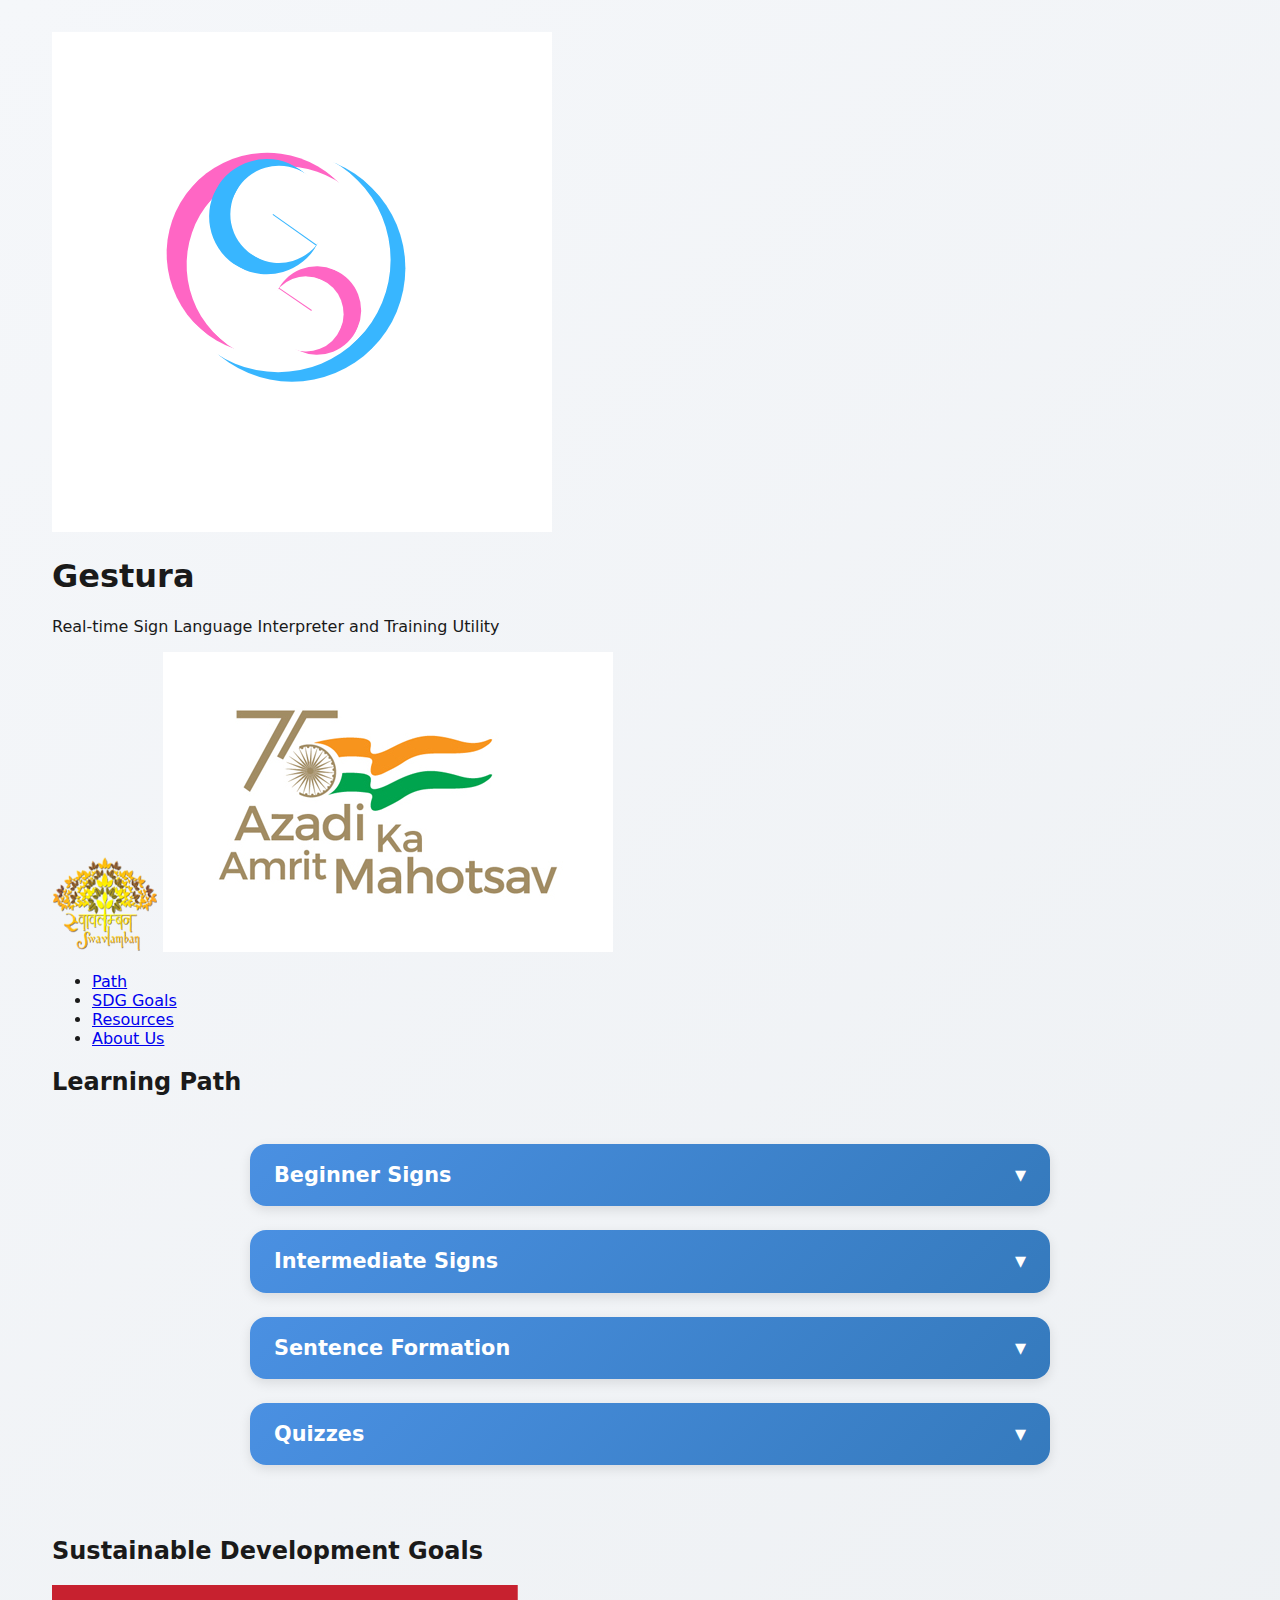
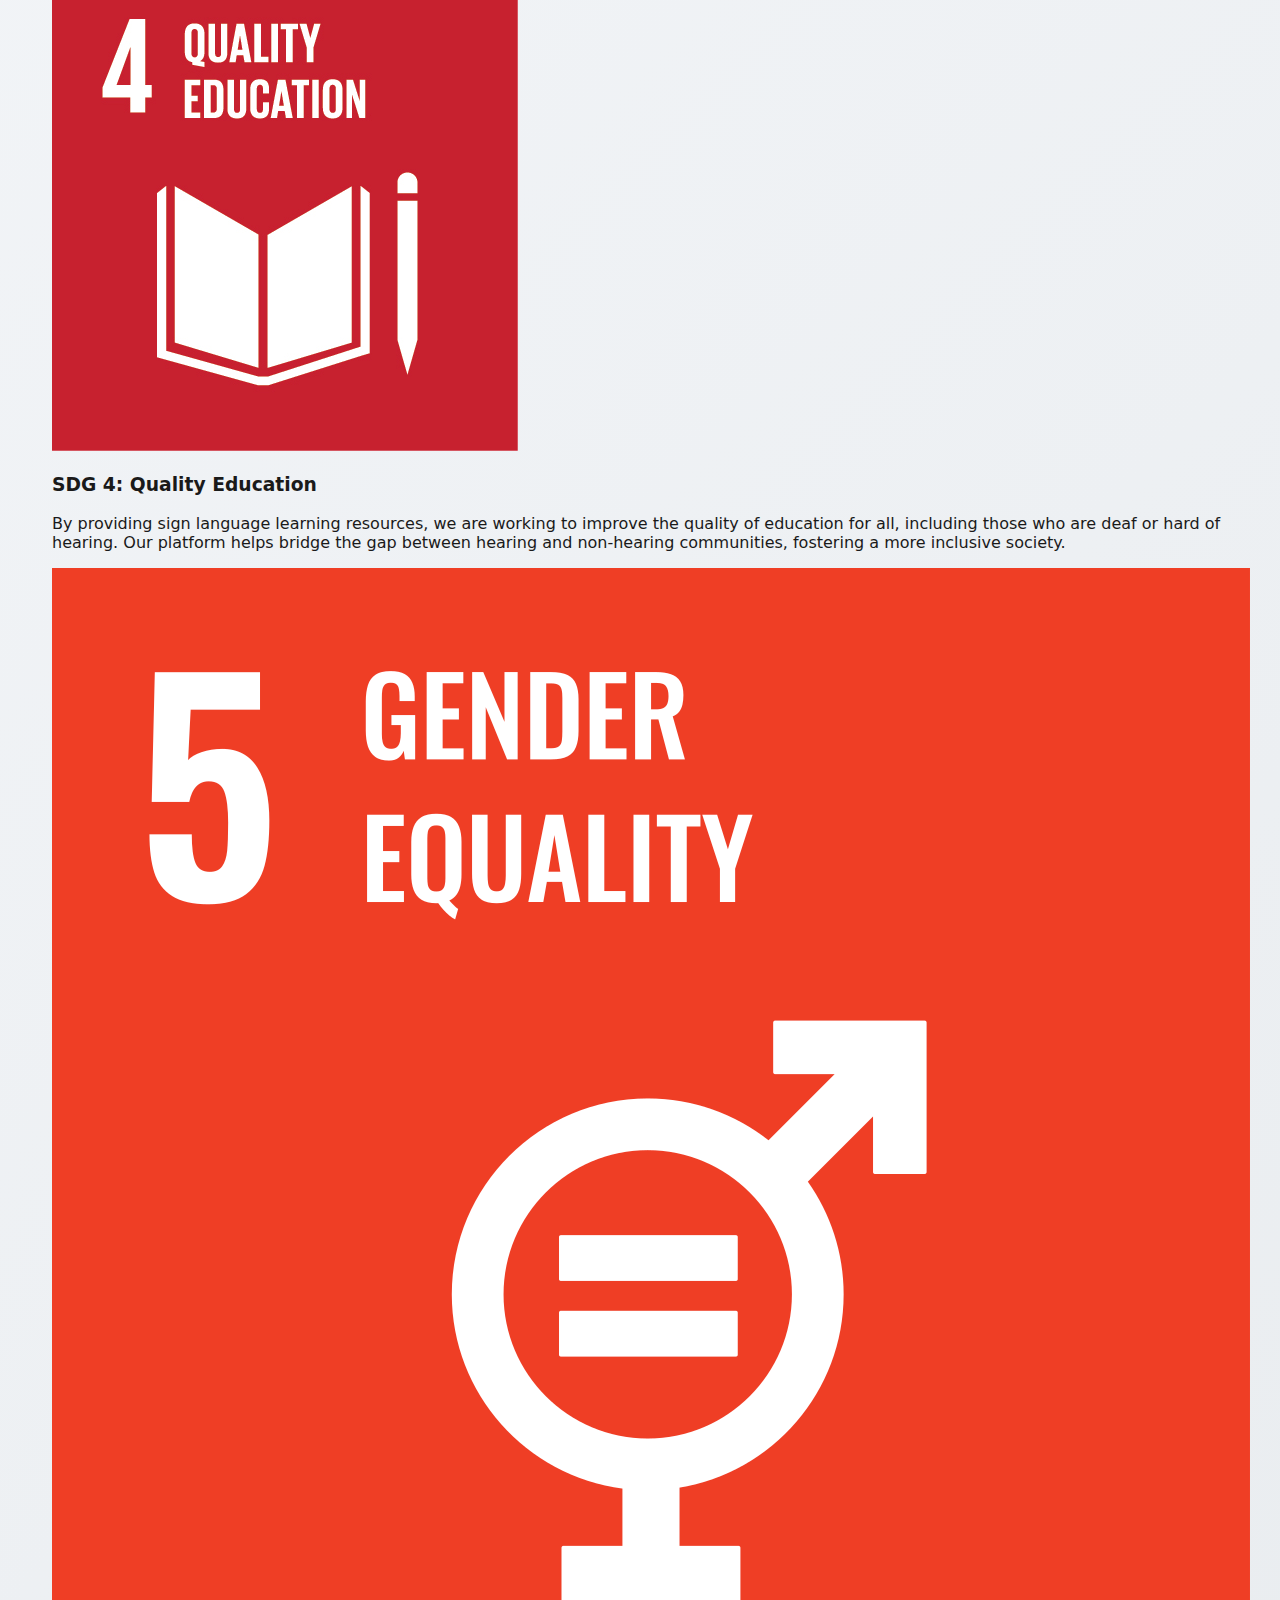
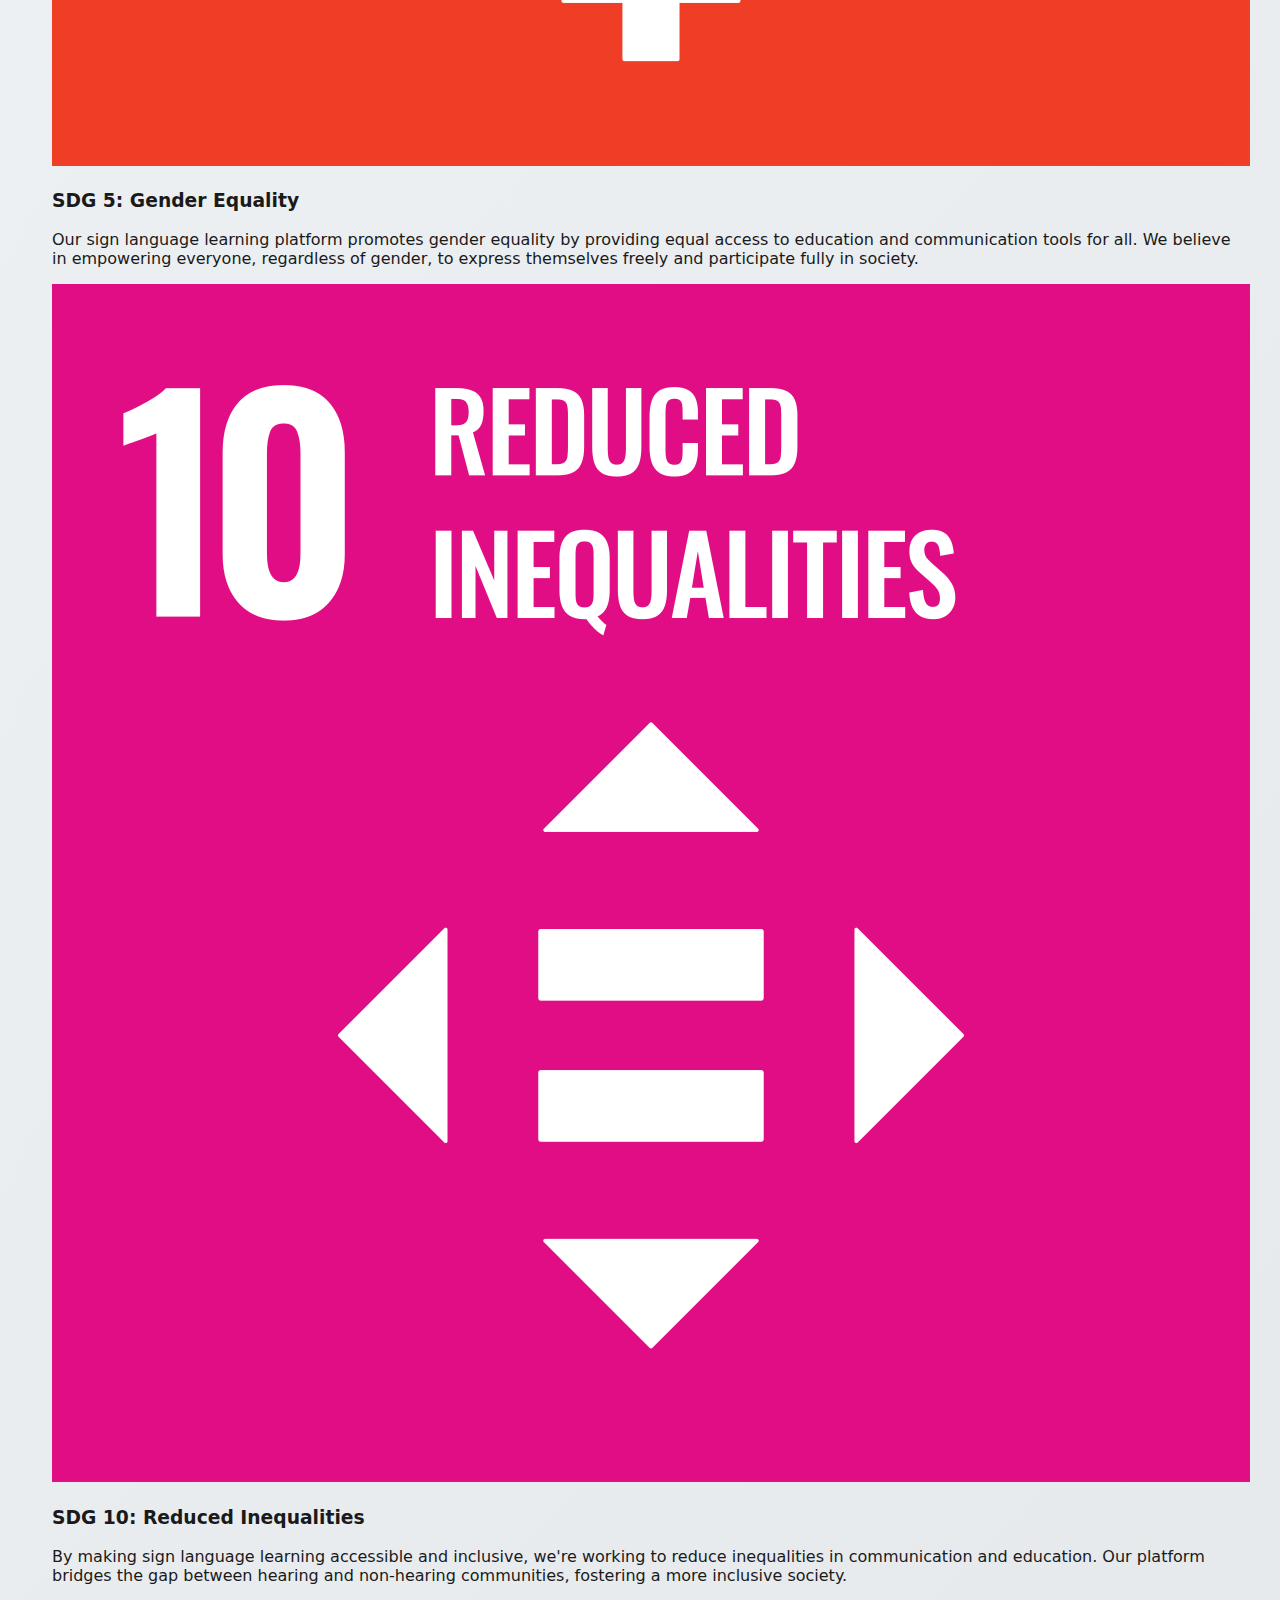
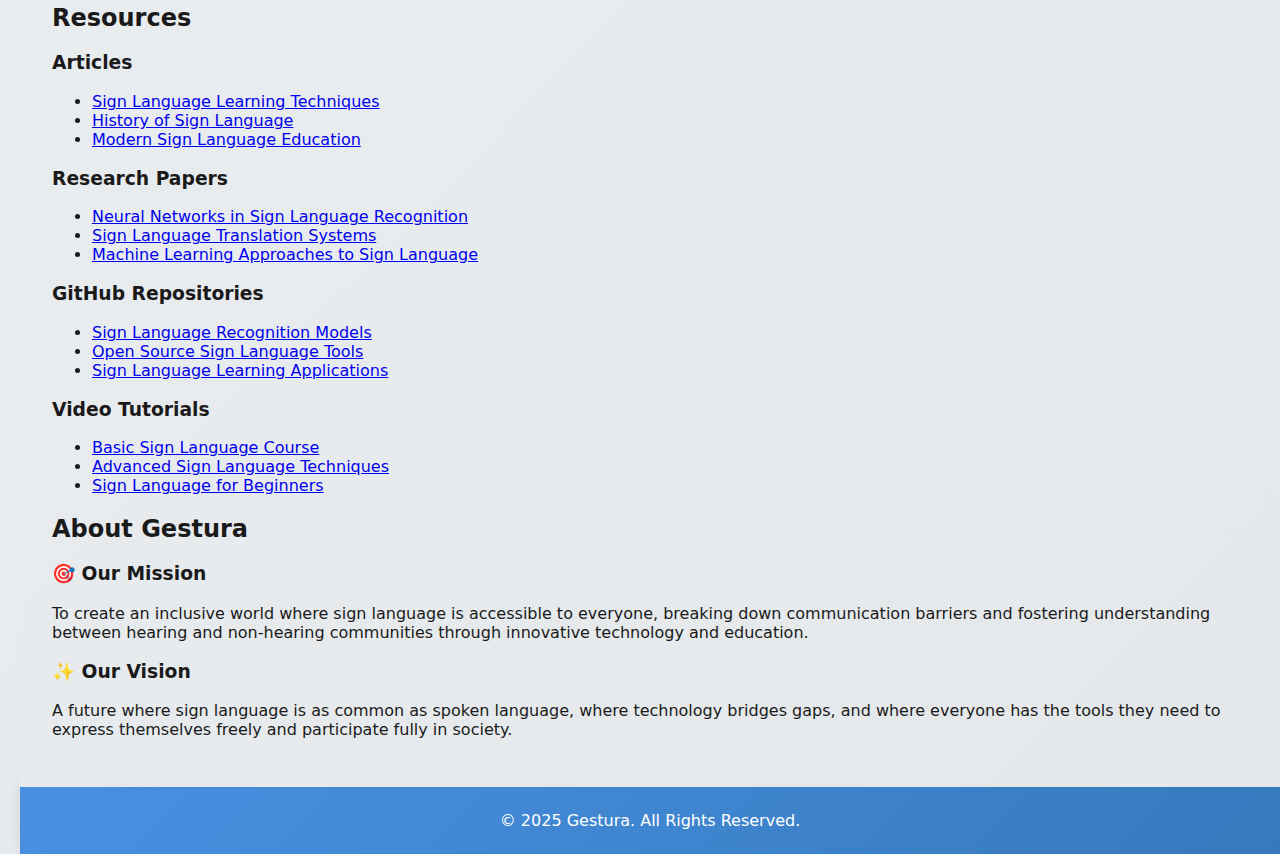
<file: index.html>
<!DOCTYPE html>
<html lang="en">
<head>
    <meta charset="UTF-8" />
    <meta name="viewport" content="width=device-width, initial-scale=1.0" />
    <title>Gestura - Learn Sign Language</title>
    <link rel="stylesheet" type="text/css" href="./styles.css" />
</head>
<body>
    <!-- Main Content -->
    <div class="main-container">
        <!-- Combined Navbar and Hero Section -->
        <div class="hero-split-container">
            <div class="nav-container">
                <img src="assets/gesturalogo.png" alt="Gestura Logo" class="logo" />
                <div class="brand-text">
                    <h1>Gestura</h1>
                    <p class="subtext">Real-time Sign Language Interpreter and Training Utility</p>
                </div>
                <div class="spacer"></div>
                <img src="assets/swavlamban.png" alt="Swavlamban" class="nav-image" />
                <img src="assets/azadi.jpg" alt="Azadi" class="nav-image" />
            </div>
        </div>

        <!-- Tab Navigation -->
        <div class="tab-nav-wrapper">
            <nav class="tab-nav">
                <ul>
                    <li class="active"><a href="#lessons-section">Path</a></li>
                    <li><a href="#sdg-section">SDG Goals</a></li>
                    <li><a href="#resources-section">Resources</a></li>
                    <li><a href="#about-section">About Us</a></li>
                </ul>
            </nav>
        </div>

        <!-- Content Sections -->
        <div class="content-sections">
        <!-- Lessons Section -->
            <div id="lessons-section" class="lessons-section">
                <h2>Learning Path</h2>
                <div class="lessons-container">
                        <div class="lessons-content">
                            <div class="dropdown-container">
                                <!-- Beginner Signs -->
                                <div class="dropdown">
                                    <div class="dropdown-header" onclick="toggleDropdown('beginner-signs')">
                                        <h2>Beginner Signs</h2>
                                        <span class="dropdown-arrow">▼</span>
                                    </div>
                                    <div class="dropdown-content" id="beginner-signs">
                                        <div class="grid-layout">
                                            <!-- Items will be populated by JavaScript -->
                                        </div>
                                    </div>
                                </div>

                                <!-- Intermediate Signs -->
                                <div class="dropdown">
                                    <div class="dropdown-header" onclick="toggleDropdown('intermediate-signs')">
                                        <h2>Intermediate Signs</h2>
                                        <span class="dropdown-arrow">▼</span>
                                    </div>
                                    <div class="dropdown-content" id="intermediate-signs">
                                        <div class="grid-layout">
                                            <!-- Items will be populated by JavaScript -->
                                        </div>
                                    </div>
                                </div>

                                <!-- Sentence Formation -->
                                <div class="dropdown">
                                    <div class="dropdown-header" onclick="toggleDropdown('sentence-formation')">
                                        <h2>Sentence Formation</h2>
                                        <span class="dropdown-arrow">▼</span>
                                    </div>
                                    <div class="dropdown-content" id="sentence-formation">
                                        <div class="grid-layout">
                                            <!-- Items will be populated by JavaScript -->
                                        </div>
                                    </div>
                                </div>

                                <!-- Quizzes -->
                                <div class="dropdown">
                                    <div class="dropdown-header" onclick="toggleDropdown('quizzes')">
                                        <h2>Quizzes</h2>
                                        <span class="dropdown-arrow">▼</span>
                                    </div>
                                    <div class="dropdown-content" id="quizzes">
                                        <div class="grid-layout">
                                            <!-- Items will be populated by JavaScript -->
                                        </div>
                                    </div>
                                </div>
                            </div>
                        </div>
                    
                </div>
            </div>

        <!-- New Sections for each tab -->
            <div id="sdg-section" class="sdg-section">
                <h2>Sustainable Development Goals</h2>
                <div class="sdg-container">
                    <div class="sdg-item">
                        <div class="sdg-image">
                            <img src="assets/sdg4.jpg" alt="SDG 10 - Reduced Inequalities" />
                        </div>
                        <div class="sdg-content">
                            <h3>SDG 4: Quality Education</h3>
                            <p>By providing sign language learning resources, we are working to improve the quality of education for all, including those who are deaf or hard of hearing. Our platform helps bridge the gap between hearing and non-hearing communities, fostering a more inclusive society.</p>
                        </div>
                    </div>
                    <div class="sdg-item">
                        <div class="sdg-image">
                            <img src="assets/sdg5.png" alt="SDG 5 - Gender Equality" />
                        </div>
                        <div class="sdg-content">
                            <h3>SDG 5: Gender Equality</h3>
                            <p>Our sign language learning platform promotes gender equality by providing equal access to education and communication tools for all. We believe in empowering everyone, regardless of gender, to express themselves freely and participate fully in society.</p>
                        </div>
                    </div>
                    <div class="sdg-item">
                        <div class="sdg-image">
                            <img src="assets/sdg10.png" alt="SDG 10 - Reduced Inequalities" />
                        </div>
                        <div class="sdg-content">
                            <h3>SDG 10: Reduced Inequalities</h3>
                            <p>By making sign language learning accessible and inclusive, we're working to reduce inequalities in communication and education. Our platform bridges the gap between hearing and non-hearing communities, fostering a more inclusive society.</p>
                        </div>
                    </div>
                </div>
            </div>
            <div id="resources-section" class="resources-section">
                <h2>Resources</h2>
                <div class="resources-grid">
                    <div class="resource-column">
                        <h3>Articles</h3>
                        <ul>
                            <li><a href="#">Sign Language Learning Techniques</a></li>
                            <li><a href="#">History of Sign Language</a></li>
                            <li><a href="#">Modern Sign Language Education</a></li>
                        </ul>
                    </div>

                    <div class="resource-column">
                        <h3>Research Papers</h3>
                        <ul>
                            <li><a href="#">Neural Networks in Sign Language Recognition</a></li>
                            <li><a href="#">Sign Language Translation Systems</a></li>
                            <li><a href="#">Machine Learning Approaches to Sign Language</a></li>
                        </ul>
                    </div>

                    <div class="resource-column">
                        <h3>GitHub Repositories</h3>
                        <ul>
                            <li><a href="#">Sign Language Recognition Models</a></li>
                            <li><a href="#">Open Source Sign Language Tools</a></li>
                            <li><a href="#">Sign Language Learning Applications</a></li>
                        </ul>
                    </div>

                    <div class="resource-column">
                        <h3>Video Tutorials</h3>
                        <ul>
                            <li><a href="#">Basic Sign Language Course</a></li>
                            <li><a href="#">Advanced Sign Language Techniques</a></li>
                            <li><a href="#">Sign Language for Beginners</a></li>
                        </ul>
                    </div>
                </div>
            </div>
            <div id="about-section" class="about-section">
                <h2>About Gestura</h2>
                <div class="about-container">
                    <div class="about-content">
                        <div class="about-section">
                            <h3 class="about-heading">
                                <span class="about-icon">🎯</span>
                                Our Mission
                            </h3>
                            <p>To create an inclusive world where sign language is accessible to everyone, breaking down communication barriers and fostering understanding between hearing and non-hearing communities through innovative technology and education.</p>
                        </div>
                        
                        <div class="about-section">
                            <h3 class="about-heading">
                                <span class="about-icon">✨</span>
                                Our Vision
                            </h3>
                            <p>A future where sign language is as common as spoken language, where technology bridges gaps, and where everyone has the tools they need to express themselves freely and participate fully in society.</p>
                        </div>
                    </div>
                </div>
            </div>
        </div>
        </div>
        </div>
    </div>

    <!-- Footer -->
    <footer class="footer">
        <p>&copy; 2025 Gestura. All Rights Reserved.</p>
    </footer>

    <script>
        // Function to toggle dropdown
        function toggleDropdown(id) {
            const dropdown = document.getElementById(id);
            dropdown.classList.toggle('show');
            const arrow = dropdown.previousElementSibling.querySelector('.dropdown-arrow');
            arrow.style.transform = dropdown.classList.contains('show') ? 'rotate(180deg)' : 'rotate(0deg)';
        }

        // Function to create lesson items
        function createLessonItem(lessonName, lessonUrl) {
            const div = document.createElement('div');
            div.className = 'dropdown-item';
            div.textContent = lessonName;
            div.onclick = () => {
                window.location.href = `predictor.html?lesson=${lessonName.toLowerCase().replace(/\s+/g, '_')}`;
            };
            return div;
        }

        // Function to populate dropdowns
        async function populateDropdowns() {
            try {
                const response = await fetch('http://localhost:8000/api/lessons');
                const lessons = await response.json();

                // Populate each category
                for (const [category, items] of Object.entries(lessons)) {
                    const dropdownId = category.toLowerCase().replace(/\s+/g, '-');
                    const dropdown = document.getElementById(dropdownId);
                    if (dropdown) {
                        const gridLayout = dropdown.querySelector('.grid-layout');
                        if (gridLayout) {
                            for (const [lessonName, lessonUrl] of Object.entries(items)) {
                                gridLayout.appendChild(createLessonItem(lessonName, lessonUrl));
                            }
                        }
                    }
                }
            } catch (error) {
                console.error('Error fetching lessons:', error);
            }
        }

        // Function to handle scroll-based tab activation
        function handleScroll() {
            const sections = document.querySelectorAll('.content-sections > div');
            const navItems = document.querySelectorAll('.tab-nav li');
            
            sections.forEach((section, index) => {
                const rect = section.getBoundingClientRect();
                const offset = 100; // Offset to trigger slightly before reaching the section
                
                if (rect.top <= offset && rect.bottom >= offset) {
                    // Remove active class from all nav items
                    navItems.forEach(item => item.classList.remove('active'));
                    // Add active class to corresponding nav item
                    navItems[index].classList.add('active');
                }
            });
        }

        // Function to handle click-based tab activation
        function handleTabClick(e) {
            const navItems = document.querySelectorAll('.tab-nav li');
            navItems.forEach(item => item.classList.remove('active'));
            e.currentTarget.classList.add('active');
        }

        // Add event listeners when page loads
        document.addEventListener('DOMContentLoaded', () => {
            populateDropdowns();
            
            // Add scroll event listener
            window.addEventListener('scroll', handleScroll);
            
            // Add click event listeners to nav items
            const navItems = document.querySelectorAll('.tab-nav li');
            navItems.forEach(item => {
                item.addEventListener('click', handleTabClick);
            });
            
            // Initial check for active section
            handleScroll();
        });
    </script>
</body>
</html>
</file>
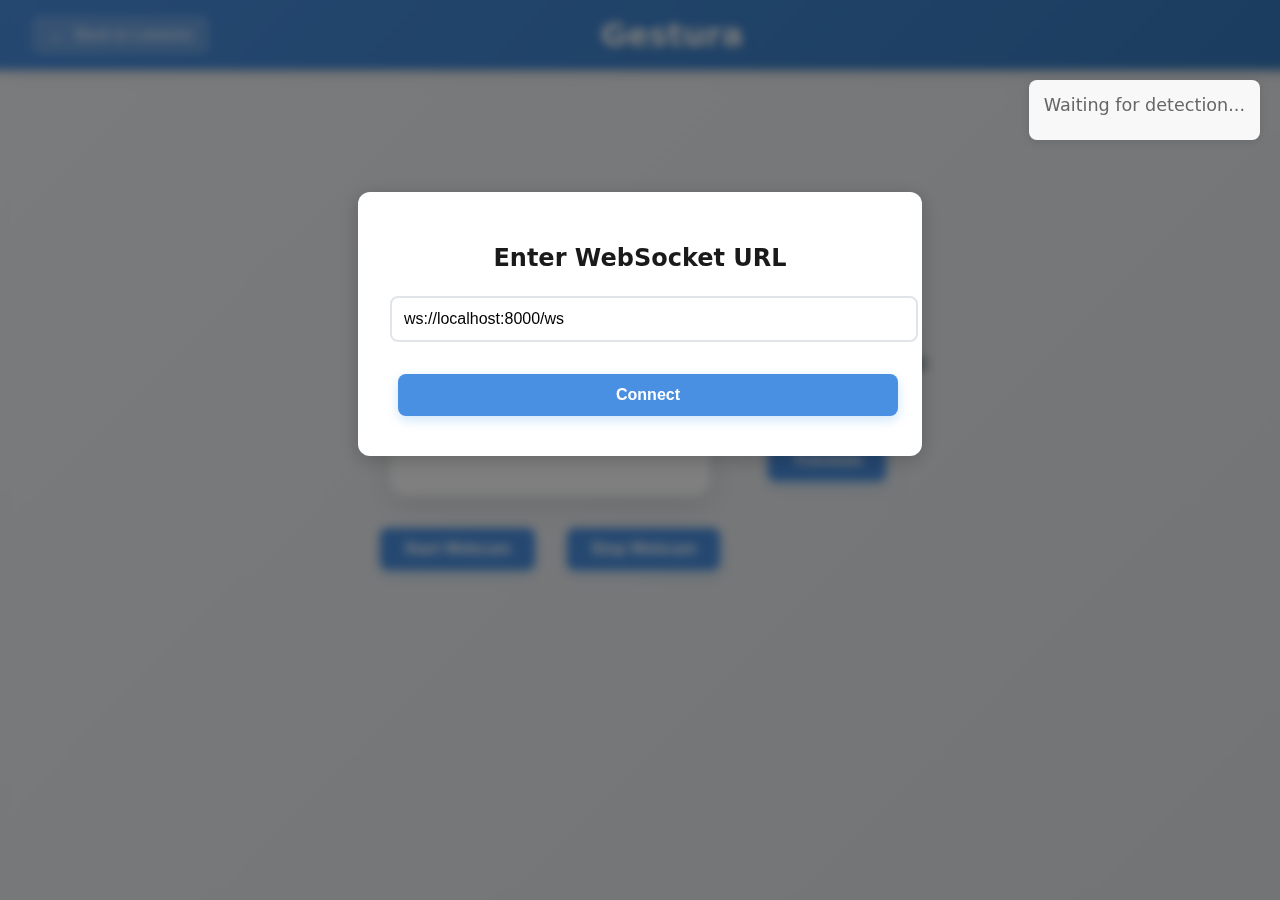
<file: playground.html>
<!DOCTYPE html>
<html lang="en">
<head>
    <meta charset="UTF-8">
    <meta name="viewport" content="width=device-width, initial-scale=1.0">
    <title>Gestura - Sign Language Playground</title>
    <link rel="stylesheet" type="text/css" href="./styles.css">
</head>
<body>
    <!-- Navbar -->
    <div class="navbar">
        <button class="back-button" onclick="window.location.href='index.html'">
            <span class="back-arrow">←</span> Back to Lessons
        </button>
        <div class="nav-brand">
            <h1>Gestura</h1>
        </div>
    </div>

    <!-- URL Input Modal -->
    <div id="urlModal" class="modal">
        <div class="modal-content">
            <h2>Enter WebSocket URL</h2>
            <input type="text" id="serverUrl" placeholder="Enter WebSocket URL" value="ws://localhost:8000/ws">
            <button class="btn-primary" onclick="updateServerUrl()">Connect</button>
        </div>
    </div>

    <!-- Detection Feedback -->
    <div id="detectionFeedback" class="detection-feedback">
        <div class="detection-status">Waiting for detection...</div>
        <div class="detection-log"></div>
    </div>

    <!-- Split View Container -->
    <div class="split-container">
        <!-- Left Side - Webcam and Controls -->
        <div class="split-left">
            <div class="webcam-section">
                <div class="video-container">
                    <video id="video" autoplay playsinline></video>
                </div>
                <div class="webcam-controls">
                    <button class="btn-primary" onclick="startWebcam()">Start Webcam</button>
                    <button class="btn-primary" onclick="stopWebcam()">Stop Webcam</button>
                </div>
            </div>
        </div>

        <!-- Right Side - Translation -->
        <div class="split-right">
            <div class="translation-section">
                <div class="detected-words">
                    <h3>Detected Signs:</h3>
                    <div id="detected-words-list" class="detection-box"></div>
                </div>
                
                <div class="translation-container">
                    <h3>Translation:</h3>
                    <div id="translation-output" class="translation-box"></div>
                    <button id="translate-btn" class="btn-primary">Translate</button>
                </div>
            </div>
        </div>
    </div>

    <script>
        let video = document.getElementById('video');
        let isStreaming = false;
        let socket;
        let frameInterval;
        let detectedWords = [];
        const detectedWordsList = document.getElementById('detected-words-list');
        const translationOutput = document.getElementById('translation-output');
        const translateBtn = document.getElementById('translate-btn');

        // Update WebSocket URL
        function updateServerUrl() {
            const newUrl = document.getElementById('serverUrl').value;
            if (socket) {
                socket.close();
            }
            document.getElementById('urlModal').classList.add('hidden');
            openSocket(newUrl);
        }

        // Open WebSocket connection
        function openSocket(url = null) {
            const serverUrl = url || document.getElementById('serverUrl').value;
            socket = new WebSocket(serverUrl);

            socket.onopen = () => {
                console.log('WebSocket connection established');
                streamFrames();
            };

            socket.onmessage = (event) => {
                const words = JSON.parse(event.data);
                detectedWords = words;
                updateDetectedWords();
                updateDetectionFeedback(words);
            };

            socket.onerror = (error) => {
                console.error('WebSocket Error:', error);
            };

            socket.onclose = (event) => {
                console.log('WebSocket connection closed:', event.code, event.reason);
                // Attempt to reconnect after a delay
                setTimeout(() => {
                    if (!isStreaming) return;
                    console.log('Attempting to reconnect...');
                    openSocket();
                }, 1000);
            };
        }

        // Update detected words display
        function updateDetectedWords() {
            detectedWordsList.innerHTML = detectedWords.join(' ');
        }

        // Update detection feedback
        function updateDetectionFeedback(words) {
            const status = document.querySelector('.detection-status');
            const log = document.querySelector('.detection-log');
            
            if (words.length > 0) {
                const latestWord = words[words.length - 1];
                status.textContent = `Detected: ${latestWord}`;
                status.style.color = '#2ecc71';
                
                // Add to log
                const logEntry = document.createElement('div');
                logEntry.textContent = `${new Date().toLocaleTimeString()}: ${latestWord}`;
                logEntry.className = 'log-entry';
                log.insertBefore(logEntry, log.firstChild);
                
                // Keep only last 5 entries
                while (log.children.length > 5) {
                    log.removeChild(log.lastChild);
                }

                // If we have multiple words, show them as a sentence
                if (words.length > 1) {
                    const sentenceHint = document.createElement('div');
                    sentenceHint.className = 'sentence-hint';
                    sentenceHint.textContent = `Sentence: ${words.join(' ')}`;
                    log.insertBefore(sentenceHint, log.firstChild);
                }
            }
        }

        // Handle translation
        async function translateWords() {
            if (detectedWords.length === 0) {
                translationOutput.textContent = 'No signs detected yet';
                return;
            }

            try {
                const response = await fetch('http://localhost:8000/nlp_process', {
                    method: 'POST',
                    headers: {
                        'Content-Type': 'application/json',
                    },
                    body: JSON.stringify({ words: detectedWords })
                });

                const data = await response.json();
                translationOutput.textContent = data.sentence;
            } catch (error) {
                console.error('Translation error:', error);
                translationOutput.textContent = 'Error translating signs';
            }
        }

        // Start webcam and stream frames
        function startWebcam() {
            if (!isStreaming) {
                navigator.mediaDevices.getUserMedia({ video: true })
                    .then(stream => {
                        video.srcObject = stream;
                        isStreaming = true;
                        openSocket();
                    })
                    .catch(err => console.error('Error accessing webcam:', err));
            }
        }

        // Stop webcam and streaming
        function stopWebcam() {
            if (isStreaming) {
                let stream = video.srcObject;
                let tracks = stream.getTracks();

                tracks.forEach(track => track.stop());
                video.srcObject = null;
                isStreaming = false;

                clearInterval(frameInterval);

                if (socket) {
                    socket.close();
                }
            }
        }

        // Capture video frame and send it as Uint8Array
        function captureAndSendFrame() {
            let canvas = document.createElement('canvas');
            let ctx = canvas.getContext('2d');
            canvas.width = video.videoWidth;
            canvas.height = video.videoHeight;
            ctx.drawImage(video, 0, 0, canvas.width, canvas.height);

            canvas.toBlob(async (blob) => {
                let arrayBuffer = await blob.arrayBuffer();
                let uint8Array = new Uint8Array(arrayBuffer);
                if (socket && socket.readyState === WebSocket.OPEN) {
                    socket.send(uint8Array);
                }
            }, 'image/jpeg', 0.8);
        }

        // Send frames at 30 FPS using WebSocket
        function streamFrames() {
            frameInterval = setInterval(() => {
                if (isStreaming) {
                    captureAndSendFrame();
                }
            }, 1000 / 30); // 30 FPS
        }

        // Event listeners
        translateBtn.addEventListener('click', translateWords);

        // Initialize
        document.addEventListener('DOMContentLoaded', () => {
            // Show URL modal on page load
            document.getElementById('urlModal').classList.remove('hidden');
        });
    </script>
</body>
</html>
</file>
<file: styles.css>
/* Modern Color Scheme */
:root {
    --bg-color: #f0f2f5;
    --text-color: #1a1a1a;
    --border-color: #e1e4e8;
    --accent-color: #4a90e2;
    --nav-bg: #4a90e2;
    --nav-text-color: #ffffff;
    --shadow-color: rgba(0, 0, 0, 0.1);
    --success-color: #2ecc71;
    --gradient-start: #4a90e2;
    --gradient-end: #357abd;
}

/* Dark Theme */
[data-theme="dark"] {
    --bg-color: #121212;
    --text-color: #e0e0e0;
    --border-color: #444;
    --accent-color: #1e90ff;
    --nav-bg: #1c1c1c;
    --nav-text-color: #ffffff;
}

/* General Styles */
body {
    font-family: 'Segoe UI', system-ui, -apple-system, sans-serif;
    background-color: var(--bg-color);
    color: var(--text-color);
    padding: 0;
    margin: 0;
    min-height: 100vh;
    display: flex;
    flex-direction: column;
    background-image: linear-gradient(135deg, #f5f7fa 0%, #e4e8eb 100%);
    padding-left: 20px;
}

/* Main Content Container */
.main-container {
    max-width: 100%;
    margin: 0;
    padding: 1rem;
    flex: 1;
    background: linear-gradient(135deg, #f5f7fa 0%, #e4e8eb 100%);
    min-height: calc(100vh - 80px);
    padding: 2rem;
    margin-top: 80px;
    position: relative;
    z-index: 1;
}

/* Navbar */
.navbar {
    display: flex;
    justify-content: space-between;
    align-items: center;
    background: linear-gradient(135deg, var(--gradient-start), var(--gradient-end));
    padding: 1rem 2rem;
    box-shadow: 0 4px 12px var(--shadow-color);
    margin-bottom: 40px;
    width: 100%;
    position: fixed;
    top: 0;
    left: 0;
    right: 0;
    z-index: 1000;
}

.nav-item {
    text-decoration: none;
    color: var(--nav-text-color);
    margin: 0 10px;
    font-weight: 500;
    transition: color 0.3s ease;
}

.nav-item:hover {
    color: var(--accent-color);
}

/* Login & Signup Buttons */

.nav-brand {
    position: absolute;
    left: 50%;
    transform: translateX(-50%);
    display: flex;
    align-items: center;
    justify-content: center;
}

.nav-brand h1 {
    margin: 0;
    color: white;
    font-size: 2rem;
    font-weight: 600;
    text-shadow: 2px 2px 4px rgba(0, 0, 0, 0.1);
}

.auth-button {
    font-weight: bold;
    padding: 8px 15px;
    border: 2px solid var(--border-color);
    border-radius: 5px;
    transition: background-color 0.3s ease;
}

.auth-button:hover {
    background-color: var(--accent-color);
    color: white;
}

/* Theme Toggle Button */
.theme-button {
    background: none;
    border: none;
    font-size: 18px;
    cursor: pointer;
    padding: 5px 10px;
    color: var(--text-color);
}

/* Video Container */
.video-container {
    width: 320px;
    height: 240px;
    border: none;
    border-radius: 16px;
    overflow: hidden;
    box-shadow: 0 10px 30px var(--shadow-color);
    background: white;
    transition: transform 0.3s ease;
}

.video-container:hover {
    transform: translateY(-5px);
}

video {
    width: 100%;
    height: 100%;
    object-fit: cover;
}

/* Output Container */
.output-container {
    width: 320px;
    margin: 0 auto;
    padding: 0;
    display: flex;
    flex-direction: column;
    align-items: center;
}

.output-container h2 {
    font-size: 1.2rem;
    margin-bottom: 1rem;
    text-align: center;
    color: var(--text-color);
}

#counter-box {
    background-color: white;
    border: 2px solid var(--border-color);
    padding: 1rem;
    border-radius: 12px;
    box-shadow: 0 4px 12px var(--shadow-color);
    text-align: center;
    transition: all 0.3s ease;
}

.counter-value {
    font-size: 2.5rem;
    font-weight: bold;
    color: var(--accent-color);
    margin-bottom: 0.25rem;
}

.counter-label {
    font-size: 1rem;
    color: var(--text-color);
    opacity: 0.8;
}

/* Button Styles */
.btn-primary {
    background-color: var(--accent-color);
    color: white;
    padding: 12px 24px;
    border: none;
    border-radius: 8px;
    cursor: pointer;
    font-size: 1rem;
    font-weight: 600;
    transition: all 0.3s ease;
    box-shadow: 0 4px 12px rgba(9, 132, 227, 0.2);
    margin: 0.5rem;
}

.btn-primary:hover {
    background-color: #0873c4;
    transform: translateY(-2px);
    box-shadow: 0 6px 16px rgba(9, 132, 227, 0.3);
}

.btn-primary:active {
    transform: translateY(0);
}

/* Footer */
.footer {
    background-color: white;
    padding: 1.5rem;
    text-align: center;
    margin-top: auto;
    box-shadow: 0 -4px 12px var(--shadow-color);
}

.footer p {
    color: var(--text-color);
    margin: 0;
    font-size: 0.9rem;
}

/* Responsive Design */
@media (max-width: 768px) {
    .video-container {
        width: 100%;
        height: 360px;
        margin: 1rem auto;
    }

    .main-container {
        padding: 1rem;
    }

    .btn-primary {
        width: 100%;
        margin: 0.5rem 0;
    }
}

/* Animation for Result Updates */
@keyframes fadeIn {
    from { opacity: 0; transform: translateY(10px); }
    to { opacity: 1; transform: translateY(0); }
}

#result-box {
    animation: fadeIn 0.3s ease-out;
}

/* Loading Animation */
.loader {
    border: 3px solid var(--border-color);
    border-top: 3px solid var(--accent-color);
    border-radius: 50%;
    width: 24px;
    height: 24px;
    animation: spin 1s linear infinite;
    margin: 1rem auto;
}

@keyframes spin {
    0% { transform: rotate(0deg); }
    100% { transform: rotate(360deg); }
}

.hidden {
    display: none;
}

/* Form container styling */
.form-container {
    width: 100%;
    max-width: 400px;
    margin: auto;
    padding: 20px;
    border: 1px solid var(--border-color);
    border-radius: 5px;
    background-color: var(--bg-color);
    box-shadow: 0 4px 8px rgba(0,0,0,0.1);
}

.form-container h2 {
    text-align: center;
    margin-bottom: 20px;
}

.form-container label {
    display: inline-block;
    width: 100px;
    text-align: right;
    font-weight: bold;
    margin-right: 10px;
}

.form-container input {
    flex: 1;
    padding: 8px;
    box-sizing: border-box;
}

.form-group {
    display: flex;
    align-items: center;
    justify-content: space-between;
    margin-bottom: 10px;
}

.google-auth {
    display: flex;
    justify-content: center;
    margin-top: 20px;
}

.google-btn {
    display: flex;
    align-items: center;
    justify-content: center;
    padding: 10px 20px;
    background-color: #4285F4;
    color: white;
    font-size: 16px;
    font-weight: bold;
    border: none;
    border-radius: 4px;
    cursor: pointer;
    text-decoration: none;
    transition: background-color 0.3s ease;
    box-shadow: 0 2px 4px rgba(0,0,0,0.2);
}

.google-btn:hover {
    background-color: #357ae8;
}

.google-logo {
    width: 20px;
    height: 20px;
    margin-right: 10px;
}

.github-auth {
    display: flex;
    justify-content: center;
    margin-top: 20px;
}

.github-btn {
    display: flex;
    align-items: center;
    background-color: #24292e;
    color: #ffffff;
    padding: 10px 20px;
    border-radius: 5px;
    text-decoration: none;
    font-size: 16px;
    font-weight: bold;
    transition: background-color 0.3s ease;
}

.github-btn:hover {
    background-color: #2d333b;
}

.github-icon {
    width: 20px;
    height: 20px;
    margin-right: 10px;
}

/* Dashboard Container */
.dashboard-container {
    max-width: 1200px;
    margin: 20px auto;
    padding: 20px;
    text-align: center;
}

/* Welcome Section */
.welcome-section {
    background-color: var(--nav-bg);
    color: var(--nav-text-color);
    padding: 40px;
    border-radius: 12px;
    margin-bottom: 30px;
    box-shadow: 0 6px 16px rgba(0, 0, 0, 0.1);
    transition: transform 0.3s ease;
}

.welcome-section h1 {
    font-size: 36px;
    font-weight: 600;
    margin-bottom: 10px;
}

.welcome-section p {
    font-size: 18px;
    font-weight: 400;
    opacity: 0.9;
}

/* Card Section */
.card-section {
    display: grid;
    grid-template-columns: repeat(auto-fit, minmax(250px, 1fr));
    gap: 20px;
}

/* Card Styling */
.card {
    background-color: #ffffff;
    padding: 30px;
    border-radius: 16px;
    box-shadow: 0 4px 12px rgba(0,0,0,0.1);
    transition: transform 0.3s ease, box-shadow 0.3s ease;
    text-align: center;
    cursor: pointer;
}

.card:hover {
    transform: translateY(-8px);
    box-shadow: 0 8px 24px rgba(0,0,0,0.2);
}

.card-icon {
    font-size: 40px;
    color: var(--accent-color);
    margin-bottom: 12px;
    transition: color 0.3s ease;
}

.card h3 {
    font-size: 22px;
    font-weight: 600;
    margin-bottom: 8px;
    color: var(--text-color);
}

.card p {
    font-size: 16px;
    color: var(--text-color);
    opacity: 0.8;
}

/* Hover Effects */
.card:hover .card-icon {
    color: #005fa3;
}

/* Side Navigation */
.side-nav {
    position: fixed;
    left: -200px; /* Start hidden */
    top: 50%;
    transform: translateY(-50%);
    background: white;
    padding: 20px 10px;
    border-radius: 0 12px 12px 0;
    box-shadow: 2px 0 10px rgba(0, 0, 0, 0.1);
    z-index: 1000;
    transition: left 0.3s ease;
    width: 200px;
}

/* Show navigation on hover */
.side-nav:hover {
    left: 0;
}

/* Add a visible handle when navigation is hidden */
.side-nav::before {
    content: '☰';
    position: absolute;
    right: -30px;
    top: 50%;
    transform: translateY(-50%);
    background: white;
    padding: 10px;
    border-radius: 0 8px 8px 0;
    box-shadow: 2px 0 10px rgba(0, 0, 0, 0.1);
    cursor: pointer;
    font-size: 20px;
}

.nav-item {
    padding: 12px 20px;
    margin: 5px 0;
    cursor: pointer;
    border-radius: 8px;
    transition: all 0.3s ease;
    font-weight: 500;
    color: var(--text-color);
    white-space: nowrap; /* Prevent text wrapping */
}

.nav-item:hover {
    background-color: var(--accent-color);
    color: white;
    transform: translateX(5px);
}

.nav-item.active {
    background-color: var(--accent-color);
    color: white;
}

/* Selected Word Display */
.selected-word {
    position: fixed;
    top: 80px;
    right: 20px;
    background: var(--accent-color);
    color: white;
    padding: 10px 20px;
    border-radius: 8px;
    font-weight: 600;
    box-shadow: 0 4px 12px rgba(0, 0, 0, 0.1);
    z-index: 1000;
    transition: all 0.3s ease;
}

/* Split View Container */
.split-container {
    display: flex;
    gap: 2rem;
    padding: 1rem;
    margin: 0 auto;
    max-width: 1400px;
    align-items: center;
    justify-content: center;
    min-height: calc(100vh - 150px);
    margin-top: 20px;
}

.split-left {
    flex: 0 0 auto;
    display: flex;
    flex-direction: column;
    align-items: center;
}

.split-right {
    flex: 1;
    display: flex;
    flex-direction: column;
    align-items: center;
    max-width: 800px;
}

/* Video Player Container */
.video-player-container {
    background: white;
    border-radius: 16px;
    padding: 1rem;
    box-shadow: 0 4px 12px var(--shadow-color);
    display: flex;
    flex-direction: column;
    align-items: center;
    width: 640px;
    height: 480px;
}

.video-player-container video {
    width: 100%;
    height: 100%;
    object-fit: contain;
    border-radius: 8px;
    background-color: #000;
}

.video-controls {
    display: flex;
    gap: 0.5rem;
    justify-content: center;
    margin-top: 0.5rem;
    padding: 0.5rem 0;
    width: 100%;
}

.video-controls .btn-primary {
    min-width: 80px;
    padding: 8px 16px;
    font-size: 0.9rem;
}

/* Webcam Controls */
.webcam-controls {
    display: flex;
    gap: 1rem;
    justify-content: center;
    margin: 0.5rem 0;
    width: 100%;
}

/* Responsive Design */
@media (max-width: 1200px) {
    .split-container {
        flex-direction: column;
        align-items: center;
        padding: 1rem;
    }

    .split-left, .split-right {
        width: 100%;
        max-width: 600px;
        margin: 0 auto;
    }

    .video-player-container {
        width: 100%;
        height: 400px;
    }
}

/* Animation for counter change */
@keyframes countChange {
    0% { transform: scale(1); }
    50% { transform: scale(1.2); }
    100% { transform: scale(1); }
}

.counter-value.changed {
    animation: countChange 0.5s ease;
}

/* Webcam Section */
.webcam-section {
    display: flex;
    flex-direction: column;
    align-items: center;
    gap: 1rem;
    margin-top: 20px;
}

/* Modal Styles */
.modal {
    display: block;
    position: fixed;
    z-index: 1000;
    left: 0;
    top: 0;
    width: 100%;
    height: 100%;
    background-color: rgba(0, 0, 0, 0.5);
    backdrop-filter: blur(5px);
}

.modal-content {
    background-color: white;
    margin: 15% auto;
    padding: 2rem;
    border-radius: 12px;
    box-shadow: 0 4px 20px rgba(0, 0, 0, 0.2);
    width: 90%;
    max-width: 500px;
    text-align: center;
    animation: modalSlideIn 0.3s ease-out;
}

.modal-content h2 {
    margin-bottom: 1.5rem;
    color: var(--text-color);
}

.modal-content input {
    width: 100%;
    padding: 12px;
    margin-bottom: 1rem;
    border: 2px solid var(--border-color);
    border-radius: 8px;
    font-size: 1rem;
    transition: border-color 0.3s ease;
}

.modal-content input:focus {
    border-color: var(--accent-color);
    outline: none;
}

.modal-content .btn-primary {
    width: 100%;
    margin-top: 1rem;
}

@keyframes modalSlideIn {
    from {
        transform: translateY(-50px);
        opacity: 0;
    }
    to {
        transform: translateY(0);
        opacity: 1;
    }
}

/* Hide modal when not needed */
.modal.hidden {
    display: none;
}

/* Lessons Grid Styles */
.lessons-grid {
    display: grid;
    gap: 1.5rem;
    margin-top: 1.5rem;
    width: 100%;
    padding: 0 1rem;
}

.lesson-category {
    background: white;
    border-radius: 12px;
    padding: 1rem;
    box-shadow: 0 4px 12px var(--shadow-color);
    width: 100%;
}

.lesson-category h2 {
    color: var(--accent-color);
    margin-bottom: 1rem;
    font-size: 1.3rem;
    border-bottom: 2px solid var(--border-color);
    padding-bottom: 0.5rem;
}

.lesson-items {
    display: grid;
    grid-template-columns: repeat(auto-fit, minmax(200px, 1fr));
    gap: 1rem;
    width: 100%;
}

.lesson-item {
    background: var(--bg-color);
    border-radius: 8px;
    padding: 1rem;
    cursor: pointer;
    transition: all 0.3s ease;
    border: 1px solid var(--border-color);
}

.lesson-item:hover {
    transform: translateY(-5px);
    box-shadow: 0 6px 16px var(--shadow-color);
    border-color: var(--accent-color);
}

.lesson-item h3 {
    color: var(--text-color);
    margin-bottom: 0.3rem;
    font-size: 1.1rem;
}

.lesson-item p {
    color: var(--text-color);
    opacity: 0.8;
    font-size: 0.85rem;
    margin: 0;
}

/* Responsive adjustments for lessons grid */
@media (max-width: 768px) {
    .lesson-items {
        grid-template-columns: 1fr;
    }
    
    .lesson-category {
        padding: 1rem;
    }
}

/* Dropdown Styles */
.dropdown-container {
    max-width: 800px;
    margin: 2rem auto;
    padding: 1rem;
}

.dropdown {
    background: white;
    border-radius: 16px;
    box-shadow: 0 4px 12px var(--shadow-color);
    margin-bottom: 1.5rem;
    overflow: hidden;
    transition: all 0.3s ease;
}

.dropdown:hover {
    transform: translateY(-2px);
    box-shadow: 0 6px 16px var(--shadow-color);
}

.dropdown-header {
    display: flex;
    justify-content: space-between;
    align-items: center;
    padding: 1.2rem 1.5rem;
    cursor: pointer;
    background: linear-gradient(135deg, var(--gradient-start), var(--gradient-end));
    color: white;
    transition: all 0.3s ease;
}

.dropdown-header:hover {
    background: linear-gradient(135deg, var(--gradient-end), var(--gradient-start));
}

.dropdown-header h2 {
    margin: 0;
    font-size: 1.3rem;
    font-weight: 600;
    color: white;
}

.dropdown-arrow {
    transition: transform 0.3s ease;
    color: white;
    font-size: 0.9rem;
}

.dropdown-content {
    display: none;
    padding: 0.5rem;
    background: white;
}

.dropdown-content.show {
    display: block;
    animation: slideDown 0.3s ease-out;
}

.dropdown-item {
    padding: 1rem 1.5rem;
    cursor: pointer;
    border-radius: 8px;
    transition: all 0.2s ease;
    color: var(--text-color);
    font-size: 1.1rem;
    margin: 0.3rem;
    display: flex;
    align-items: center;
    gap: 0.5rem;
}

.dropdown-item:hover {
    background-color: var(--bg-color);
    color: var(--accent-color);
    transform: translateX(10px);
}

.dropdown-item::before {
    content: '→';
    opacity: 0;
    transition: all 0.2s ease;
}

.dropdown-item:hover::before {
    opacity: 1;
    transform: translateX(-5px);
}

@keyframes slideDown {
    from {
        opacity: 0;
        transform: translateY(-10px);
    }
    to {
        opacity: 1;
        transform: translateY(0);
    }
}

/* Navbar enhancement */
.navbar {
    background: linear-gradient(135deg, var(--gradient-start), var(--gradient-end));
    padding: 1rem 2rem;
    box-shadow: 0 4px 12px var(--shadow-color);
}

.nav-brand h1 {
    color: white;
    font-size: 2rem;
    font-weight: 600;
    margin: 0;
    text-shadow: 2px 2px 4px rgba(0, 0, 0, 0.1);
}

/* Main container enhancement */
.main-container {
    background: linear-gradient(135deg, #f5f7fa 0%, #e4e8eb 100%);
    min-height: calc(100vh - 80px);
    padding: 2rem;
    margin-top: 0;
}

/* Footer enhancement */
.footer {
    background: linear-gradient(135deg, var(--gradient-start), var(--gradient-end));
    color: white;
    padding: 1.5rem;
    text-align: center;
    margin-top: auto;
}

.footer p {
    color: white;
    margin: 0;
    font-size: 1rem;
}

/* Hero Section */
.hero-section {
    text-align: center;
    padding: 3rem 1rem;
    margin-bottom: 3rem;
    background: linear-gradient(135deg, rgba(255,255,255,0.9), rgba(255,255,255,0.7));
    border-radius: 20px;
    box-shadow: 0 4px 20px var(--shadow-color);
}

.hero-section h1 {
    font-size: 2.5rem;
    color: var(--accent-color);
    margin-bottom: 1rem;
    font-weight: 700;
}

.hero-section > p {
    font-size: 1.2rem;
    color: var(--text-color);
    max-width: 600px;
    margin: 0 auto 2rem;
    opacity: 0.9;
}

.hero-features {
    display: grid;
    grid-template-columns: repeat(auto-fit, minmax(250px, 1fr));
    gap: 2rem;
    max-width: 1200px;
    margin: 0 auto;
}

.feature {
    padding: 1.5rem;
    background: white;
    border-radius: 12px;
    box-shadow: 0 4px 12px var(--shadow-color);
    transition: transform 0.3s ease;
}

.feature:hover {
    transform: translateY(-5px);
}

.feature-icon {
    font-size: 2rem;
    margin-bottom: 1rem;
    display: block;
}

.feature h3 {
    color: var(--accent-color);
    margin-bottom: 0.5rem;
    font-size: 1.2rem;
}

.feature p {
    color: var(--text-color);
    opacity: 0.8;
    font-size: 0.9rem;
}

/* Learning Path Section */
.learning-path {
    padding: 3rem 1rem;
    margin-bottom: 3rem;
}

.learning-path h2 {
    text-align: center;
    color: var(--accent-color);
    margin-bottom: 2rem;
    font-size: 2rem;
}

.path-steps {
    display: grid;
    grid-template-columns: repeat(auto-fit, minmax(200px, 1fr));
    gap: 2rem;
    max-width: 1200px;
    margin: 0 auto;
}

.step {
    text-align: center;
    padding: 2rem;
    background: white;
    border-radius: 12px;
    box-shadow: 0 4px 12px var(--shadow-color);
    position: relative;
    transition: transform 0.3s ease;
}

.step:hover {
    transform: translateY(-5px);
}

.step-number {
    width: 40px;
    height: 40px;
    background: var(--accent-color);
    color: white;
    border-radius: 50%;
    display: flex;
    align-items: center;
    justify-content: center;
    font-weight: bold;
    margin: 0 auto 1rem;
}

.step h3 {
    color: var(--accent-color);
    margin-bottom: 0.5rem;
    font-size: 1.2rem;
}

.step p {
    color: var(--text-color);
    opacity: 0.8;
    font-size: 0.9rem;
}

/* Tips Section */
.tips-section {
    padding: 3rem 1rem;
    margin-bottom: 3rem;
}

.tips-section h2 {
    text-align: center;
    color: var(--accent-color);
    margin-bottom: 2rem;
    font-size: 2rem;
}

.tips-grid {
    display: grid;
    grid-template-columns: repeat(auto-fit, minmax(250px, 1fr));
    gap: 2rem;
    max-width: 1200px;
    margin: 0 auto;
}

.tip-card {
    background: white;
    padding: 1.5rem;
    border-radius: 12px;
    box-shadow: 0 4px 12px var(--shadow-color);
    transition: all 0.3s ease;
}

.tip-card:hover {
    transform: translateY(-5px);
    box-shadow: 0 6px 16px var(--shadow-color);
}

.tip-card h3 {
    color: var(--accent-color);
    margin-bottom: 0.5rem;
    font-size: 1.2rem;
}

.tip-card p {
    color: var(--text-color);
    opacity: 0.8;
    font-size: 0.9rem;
}

/* Section Description */
.section-description {
    text-align: center;
    color: var(--text-color);
    opacity: 0.8;
    margin-bottom: 2rem;
    font-size: 1.1rem;
}

/* Responsive adjustments */
@media (max-width: 768px) {
    .hero-section h1 {
        font-size: 2rem;
    }
    
    .hero-section > p {
        font-size: 1rem;
    }
    
    .feature {
        padding: 1rem;
    }
    
    .step {
        padding: 1.5rem;
    }
}

/* Back Button Styles */
.back-button {
    background: rgba(255, 255, 255, 0.2);
    border: none;
    color: white;
    padding: 8px 16px;
    border-radius: 8px;
    cursor: pointer;
    font-size: 1rem;
    font-weight: 500;
    display: flex;
    align-items: center;
    gap: 8px;
    transition: all 0.3s ease;
    margin-right: 20px;
}

.back-button:hover {
    background: rgba(255, 255, 255, 0.3);
    transform: translateX(-5px);
}

.back-arrow {
    font-size: 1.2rem;
    transition: transform 0.3s ease;
}

.back-button:hover .back-arrow {
    transform: translateX(-3px);
}

/* Detection Feedback Styles */
.detection-feedback {
    position: fixed;
    top: 80px;
    right: 20px;
    background: rgba(255, 255, 255, 0.95);
    padding: 15px;
    border-radius: 8px;
    box-shadow: 0 2px 10px rgba(0, 0, 0, 0.1);
    z-index: 1000;
    max-width: 300px;
    min-width: 200px;
}

.detection-status {
    font-size: 1.1rem;
    font-weight: 500;
    margin-bottom: 10px;
    color: #666;
}

.detection-log {
    max-height: 200px;
    overflow-y: auto;
}

.log-entry {
    font-size: 0.9rem;
    padding: 5px 0;
    border-bottom: 1px solid #eee;
    color: #555;
}

.sentence-hint {
    background: rgba(46, 204, 113, 0.1);
    padding: 8px 12px;
    margin: 8px 0;
    border-radius: 6px;
    font-size: 0.95rem;
    color: #27ae60;
    border: 1px solid rgba(46, 204, 113, 0.2);
    font-weight: 500;
}
</file>
